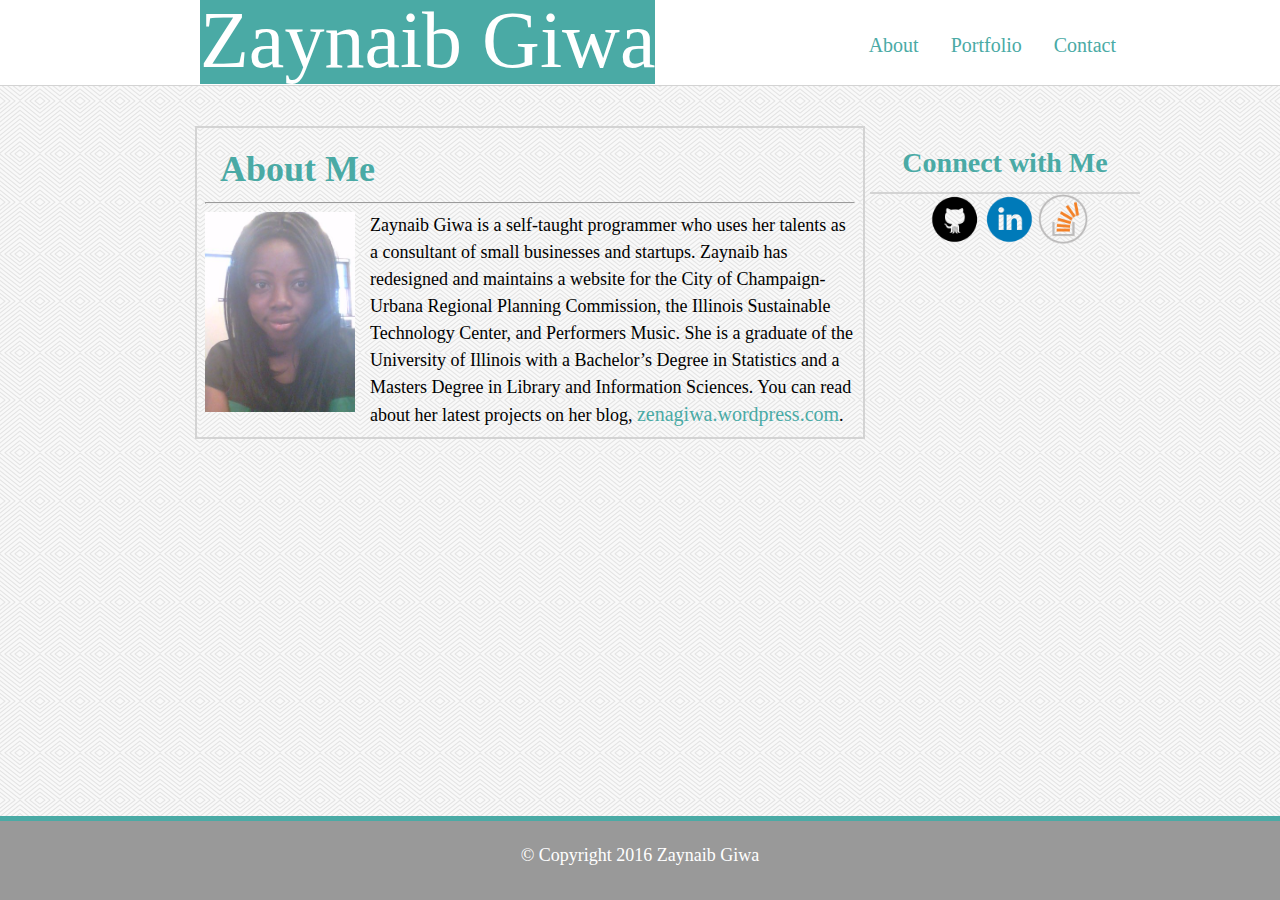
<file: index.html>
<!DOCTYPE>
<html>
	<head>
		<title>Zaynaib's Portfolio</title>
		<link rel="stylesheet" type="text/css" href="assets/css/reset.css">
		<link rel="stylesheet" type="text/css" href="assets/css/style.css">
		<meta name="viewport" content="width=device-width, initial-scale=1.0">
	</head>

	<body>
		<header>
			<h1> Zaynaib Giwa </h1>
			<nav>
				
				<ul>
					<li><a href="index.html">About</a></li>
					<li><a href="portfolio.html">Portfolio</a></li>
					<li><a href="contact.html">Contact</a></li>
				</ul>
				
				

			</nav>

		</header>

		<div id="wrapper">
		
			<section>
			<h2>About Me</h2>
			<hr>
			<img id="profilePic" src="assets/images/profile.png"/>

			<p>
				Zaynaib Giwa is a self-taught programmer who uses her talents as a consultant of small businesses and startups. Zaynaib has redesigned and maintains a website for the City of Champaign- Urbana Regional Planning Commission, the Illinois Sustainable Technology Center, and Performers Music. She is a graduate of the University of Illinois with a Bachelor&rsquo;s Degree in Statistics and a Masters Degree in Library and Information Sciences. You can read about her latest projects on her blog, <a target="_blank" href="https://zenagiwa.wordpress.com">zenagiwa.wordpress.com</a>.
			</p>
			
		
			</section>

			<aside>
				<h3>Connect with Me</h3>
				
				<ul id="socialMedia">
					<li><a target="_blank" href="https://github.com/zaynaib"><img src="assets/images/github.png"></a></li>
					<li><a target="_blank" href="https://www.linkedin.com/in/zaynaib-ola-giwa-a5014a4b/"><img src="assets/images/linkedin.png"></a></li>
					<li><a target="_blank" href="https://stackoverflow.com/users/3426338/zaynaib-giwa?tab=profile"><img src="assets/images/stackoverflow.png"></a></li>
				</ul>
			</aside>
		

		</div> <!--End of Wrapper -->
		<div></div>

		<footer>&copy; Copyright 2016 Zaynaib Giwa</footer>

	</body>


</html>
</file>
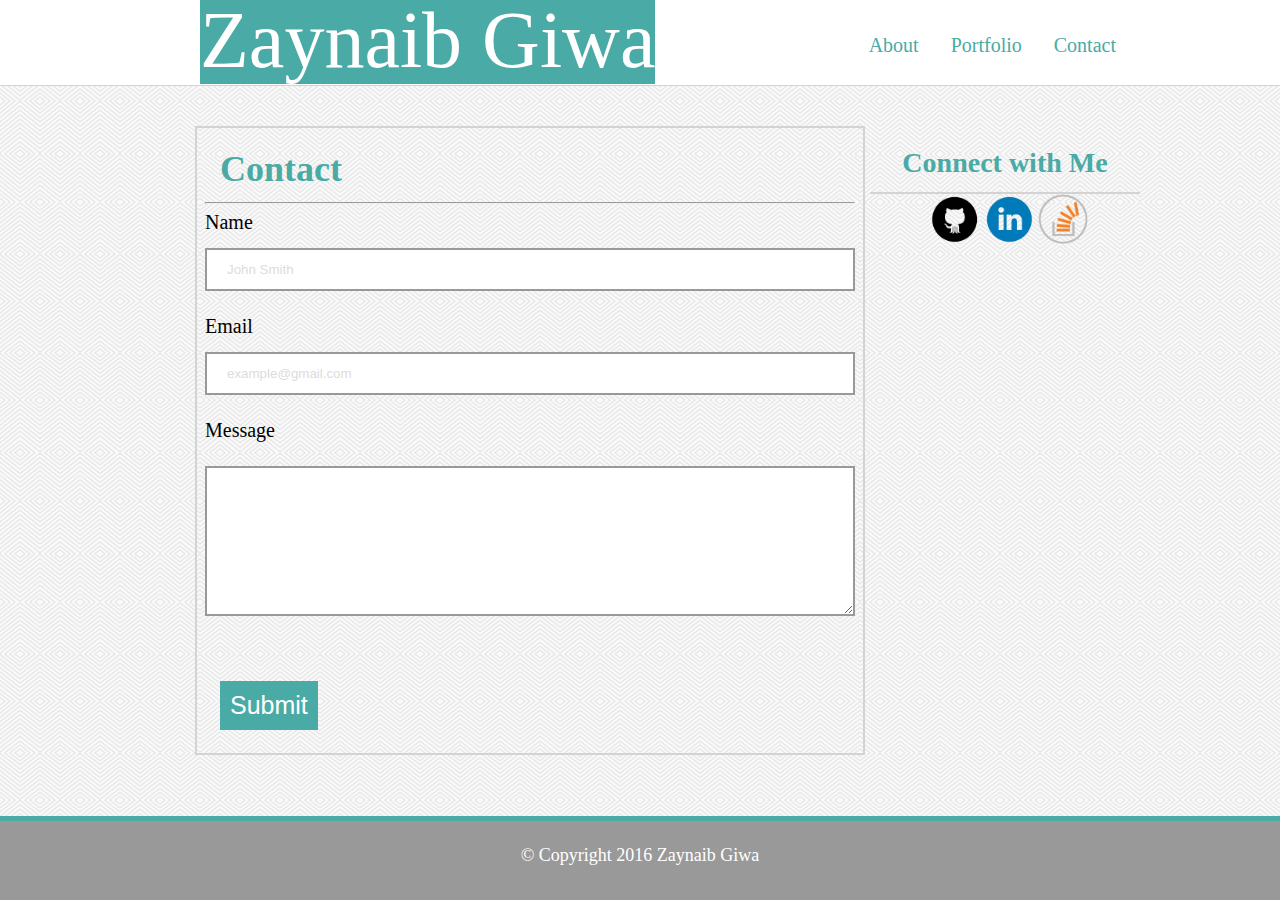
<file: contact.html>
<!DOCTYPE>
<html>
	<head>
		<title>Zaynaib's Portfolio</title>
		<link rel="stylesheet" type="text/css" href="assets/css/reset.css">
		<link rel="stylesheet" type="text/css" href="assets/css/style.css">
		<meta name="viewport" content="width=device-width, initial-scale=1.0">
	</head>

	<body>
		<header>
			<h1> Zaynaib Giwa </h1>
			<nav>
				
				<ul>
					<li><a href="index.html">About</a></li>
					<li><a href="portfolio.html">Portfolio</a></li>
					<li><a href="contact.html">Contact</a></li>
				</ul>
				

			</nav>

		</header>

		<div id="wrapper">
		
			<section>
			<h2>Contact</h2>
			<hr>
			
			<form>
				<p class="inputHeading"> Name</p> <br>
				<input type="text" name="username" value="John Smith">

				<p class="inputHeading">Email</p><br>
				<input type="email" name="address" value="example@gmail.com">

				<p class="inputHeading">Message</p> <br>
				<textarea name="comment" id="comment"></textarea>

				<input type="submit" value="Submit">

			</form>

			
			</section>

			<aside>
				<h3>Connect with Me</h3>
				
				<ul id="socialMedia">
					<li><a target="_blank" href="https://github.com/zaynaib"><img src="assets/images/github.png"></a></li>
					<li><a target="_blank" href="https://www.linkedin.com/in/zaynaib-ola-giwa-a5014a4b/"><img src="assets/images/linkedin.png"></a></li>
					<li><a target="_blank" href="https://stackoverflow.com/users/3426338/zaynaib-giwa?tab=profile"><img src="assets/images/stackoverflow.png"></a></li>
				</ul>
			</aside>
		

		</div> <!--End of Wrapper -->
		<div></div>

		<footer>&copy; Copyright 2016 Zaynaib Giwa</footer>

	</body>


</html>
</file>
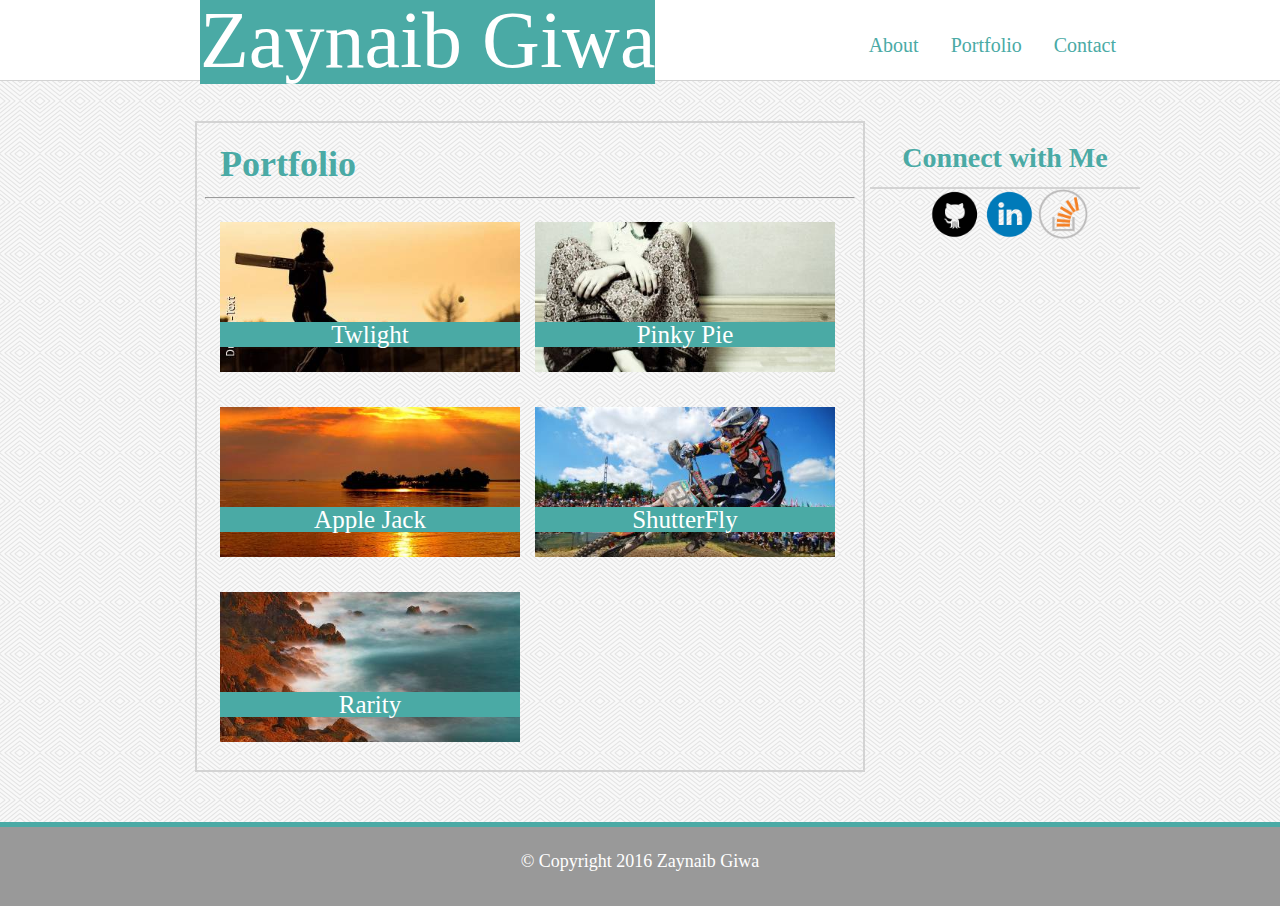
<file: portfolio.html>
<!DOCTYPE>
<html>
	<head>
		<title>Zaynaib's Portfolio</title>
		<link rel="stylesheet" type="text/css" href="assets/css/reset.css">
		<link rel="stylesheet" type="text/css" href="assets/css/style.css">
		<meta name="viewport" content="width=device-width, initial-scale=1.0">
	</head>

	<body>
		<header>
			<h1> Zaynaib Giwa </h1>
			<nav>
				
				<ul>
					<li><a href="index.html">About</a></li>
					<li><a href="portfolio.html">Portfolio</a></li>
					<li><a href="contact.html">Contact</a></li>
				</ul>
				
				

			</nav>

		</header>

		<div id="wrapper">
		
			<section>
			<h2>Portfolio</h2>
			<hr>
			
			<div id="gallery">
			<div class="row">
				<figure class="image">
					<img id="img1" src="assets/images/cricket.jpg">
					<figcaption><span>Twlight</span></figcaption>
				</figure>

				<figure class="image">
					<img id="img2" src="assets/images/baseball.jpg">
					<figcaption><span>Pinky Pie</span></figcaption>
				</figure>
			
			</div>

			<div class="row">
				<figure class="image">
					<img id="img3" src="assets/images/oldPerson.jpg">
					<figcaption><span>Apple Jack</span></figcaption>
				</figure>

				<figure class="image">
					<img id="img4" src="assets/images/surfing.jpg">
					<figcaption><span>ShutterFly</span></figcaption>
				</figure>
			</div>


			<div class="row">
				<figure class="image">
					<img id="img5" src="assets/images/lastImage.jpg">
					<figcaption><span>Rarity</span></figcaption>
				</figure>
			 </div>
		
			</div> <!--End of gallery -->
			
			</section>

			<aside>
				<h3>Connect with Me</h3>
				
				
				<ul id="socialMedia">
					<li><a target="_blank" href="https://github.com/zaynaib"><img src="assets/images/github.png"></a></li>
					<li><a target="_blank" href="https://www.linkedin.com/in/zaynaib-ola-giwa-a5014a4b/"><img src="assets/images/linkedin.png"></a></li>
					<li><a target="_blank" href="https://stackoverflow.com/users/3426338/zaynaib-giwa?tab=profile"><img src="assets/images/stackoverflow.png"></a></li>
				</ul>
			</aside>
		

		</div> <!--End of Wrapper -->
		

		<footer>&copy; Copyright 2016 Zaynaib Giwa</footer>

	</body>


</html>
</file>
<file: assets/css/style.css>
/*==========================

Universal Styles

===========================*/
body{
	background-image: url("../images/whirlpool.png");
	height: 100%;
	
	display: flex;
  	flex-direction: column;
  	
}
header{
	height:85px;
	background-color: #fff;
	border-bottom-style: solid;
	border-bottom-color: lightgrey;
    border-width: 1px;
}
h1{
	display:inline;
	font-size:80px;
	background-color:#4aaaa5;
	color:#fff;
	padding:10px, 10px 0px 10px;
	margin-left:200px;


}
nav{
	
	list-style-type: none;
	float:right;
	margin-right:150px;
	margin-top:35px;
}

nav li{
	display:inline;
	text-align: center;
  	padding: 32px 14px 16px;

  	
}

a{
	text-decoration: none;
	font-size: 20px;
	color:#4aaaa5;
}

a:hover{
	color:#FF7869;
	font-weight:bold;
}
p{
	line-height: 1.5em;
	font-size:18px;
}
#wrapper{
	max-width:960px;
	margin-top: 40px;
	margin-left:180px;
	flex: 1 0 auto;

}


section{
	width:650px;
	float:left;
	margin-left: 15px;
	border:2px solid lightgrey;
	padding: 8px;
	margin-bottom: 50px;
}



h2{
	font-size:36px;
	margin:15px;
	font-weight:bold;
	color:#4aaaa5;
}


aside{
	width:270px;
	float: right;
	padding-top:8px;
}

h3{
	font-size:28px;
	font-weight:bold;
	color:#4aaaa5;
	border-bottom:2px;
	border-bottom-style: solid;
	border-bottom-color: lightgrey;
	text-align:center;
	padding:15px;
}

#socialMedia{
	padding-left: 60px
}
#socialMedia li{
	display:inline;
	list-style-type: none;
	text-align:center;
}

#socialMedia img{
	width:50px;

}

footer{

	border-top-style: solid;
	border-top-width: 5px;
	border-color:#4aaaa5;;
	clear:both;
	background-color:#999;
	color:white;
	/*height:50px;*/
	padding-top:25px;
	text-align:center;
	font-size:18px;
	min-height: calc(10vh - 2em);
}

/*==========================

About Styles

===========================*/
#profilePic{
	/*337 x450 */
	
	width:150px;
	float:left;
	margin-right: 15px;
}


/*==========================

Contact Page Style

===========================*/

input[type=text],
input[type=email]{
	width:100%;
	padding: 12px 20px;
	margin-bottom:25px;
    border: 2px solid #999;
    color:#DCDCDC;
}

textarea {
    width: 100%;
    height: 150px;
    padding: 12px 20px;
    border: 2px solid #999;
    margin-top:10px;
    margin-bottom:50px;
  
}


input[type=submit]{
	 color: white;
    background-color: #4aaaa5;
    border: none;
    text-decoration: none;
    margin: 15px;
    font-size: 25px;
    padding: 10px;
}

input[type=text]:focus ,input[type=email]:focus{
    border: 3px solid #4aaaa5;
}
.inputHeading{
	line-height:1em;
	font-size:20px;
}

/*==========================

Gallery Page Style

===========================*/

.row img{
	width:300px;
}

.row img:hover{
	 opacity: 0.5;

}

figure{
	position:relative;
	float:left;
	margin-left:15px;
	margin-top:15px;
	margin-bottom:20px;
}

figcaption{
	background-color:#4aaaa5;
	color:white;
	text-align:center;
	position: absolute;
    font-size: 25px;   
    float:right;
    bottom:25px;
    width:100%;

}

/*==========================

Media Queries

===========================*/
@media screen and (max-width: 980px){
	#wrapper{
		margin:0;
	}

	h1{
		font-size:50px;
		margin-left:150px;
	}

	nav{
		margin-right:50px;
	}
	section,aside{
		background-color:white;
		margin-top:85px;

	}

	#profilePic{
		float:none;
		width:300px;
		padding-left:20px;
		margin-bottom:15px;

	}

	section{
		margin-left:150px;
		width:350px;

	}


	aside{
		margin-right:50px;
	}


}

@media screen and (max-width:768px){
	#wrapper{
		margin:0;
	}

	h1{
		margin-left:20px;
		font-size:50px;
	}

	nav{
		margin-right:0;
	}

	section,aside{
		float:none;
		width:600px;
		background-color:white;
		 margin-left: auto;
		 margin-right:auto;
	}

	section{
		margin-top: 85px;
	}

	
	
	aside{
		
		height:160px;
		border:2px solid lightgrey;
		width:618px;
		margin-bottom:50px;
		clear:both;
	}


	h3{
		text-align:left;
	}

	#socialMedia{
		padding-left:10;
		padding-top:10px;
		padding-bottom:20px;

	}
	/* =================
		Gallery Styles
	===================*/
	.row img {
    width: 280px;
    float:left;
	}

	.row:after { 
   content: "."; 
   visibility: hidden; 
   display: block; 
   height: 0; 
   clear: both;
}

}


@media screen and (max-width:640px){
	header{
		position: static;
	}

	h1{
		margin:0;
		display:block;
		text-align:center;
		padding-bottom:10px;
	}
	
	nav{
		float:none;
		background-color:white;
		margin-top:20px;
		padding-bottom:20px;
	}

	ul{
		margin-left:150px;
	}

	#profilePic{
		float:none;
		width:300px;
		padding-left:25px;
		margin-bottom:15px;
		margin-left:75px;
	}

	section,aside{
		float:none;
		width:500px;
		background-color:white;
		 margin-left: auto;
		 margin-right:auto;
	}

	aside{
		padding:0 15px 0 15px;
	}

	section p{
		padding:15px;
	}

	section img{
		margin-left:auto;
		margin-right:auto;
	}


	#socialMedia{
		margin:0;
	}

	#socialMedia img{
		width:65px;
	}

/*================
Gallery Pics
================*/
.row img{
	width:460px;
}
	
}
</file>
